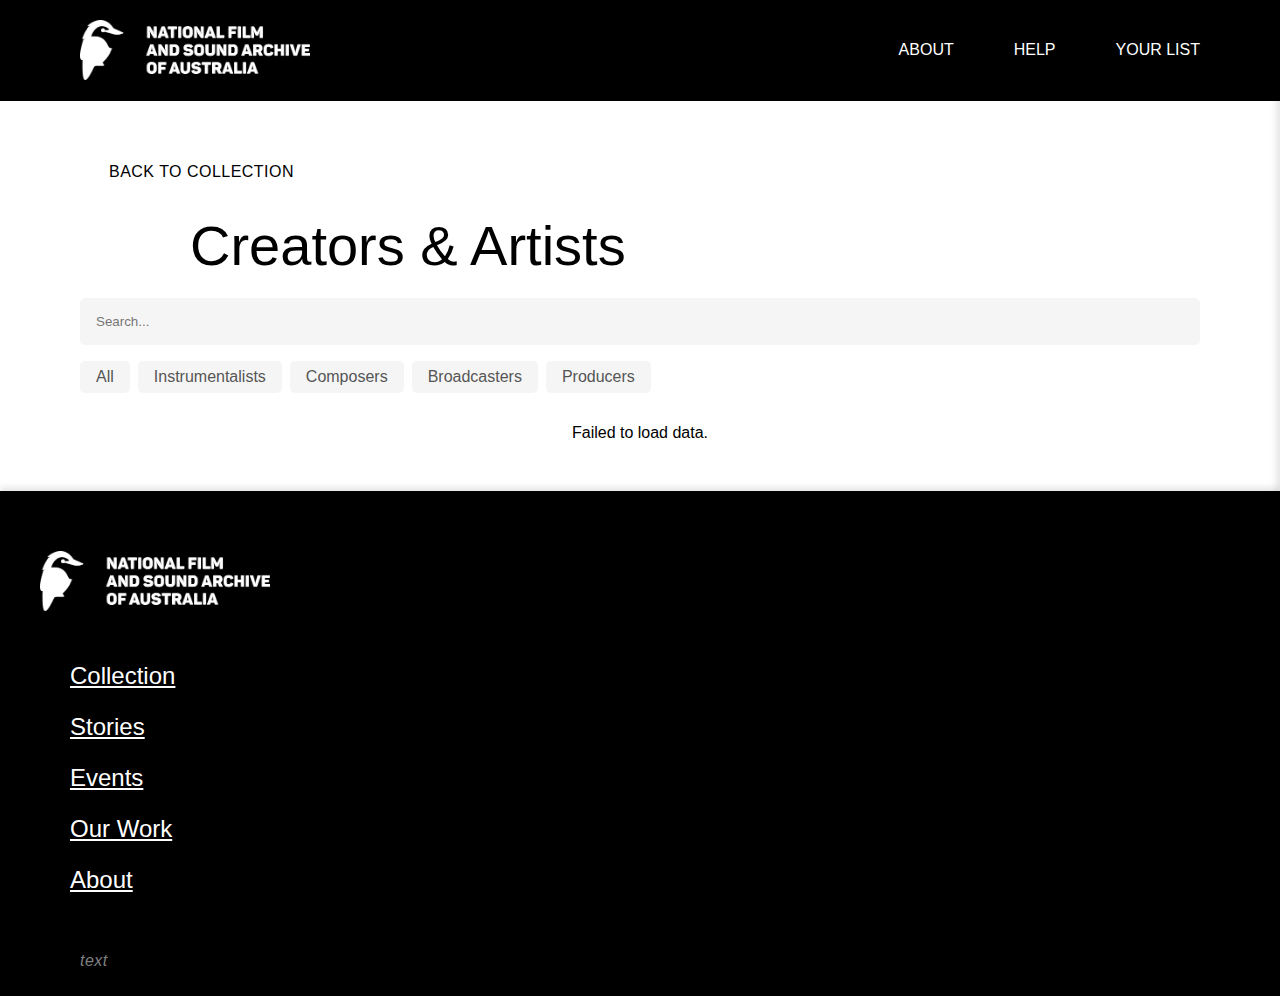
<file: index.html>
<!DOCTYPE html>
<html lang="en">
  <head>
    <meta charset="UTF-8" />
    <meta name="viewport" content="width=device-width, initial-scale=1.0" />
    <link rel="stylesheet" href="reset.css" />
    <link rel="stylesheet" href="style.css" />
    <script src="script.js" defer></script>
 <link href="https://db.onlinewebfonts.com/c/5920187ef0bf42859293e1ea01545b96?family=Panton" rel="stylesheet">
  </head>
  <body>
    <header>
        <nav> <!--navigation bar -->
            <div class="nav-container"> 
              <ul class="sidebar"> <!--mobile sidebar-->
                <li onclick="hideSidebar()">
                  <a href="#" onclick="event.preventDefault();">
                    <svg
                      xmlns="http://www.w3.org/2000/svg"
                      height="40px"
                      viewBox="http://www.w3.org/2000/svg"
                      width="40px"
                      fill="currentColor">
                    
                      <path
                        d="m256-200-56-56 224-224-224-224 56-56 224 224 224-224 56 56-224 224 224 224-56 56-224-224-224 224Z"/>
                      </svg>
                  </a>
                </li>
    
                <!--mobile sidebar links-->
                <li><a href="#" onclick="scrollToBottom(event), hideSidebar()">ABOUT</a></li> <!--goes to bottom of page-->
                <li><a href="collection.html">HELP</a></li>
                <li><a>YOUR LIST</a></li>
              </ul>
              
              <!--desktop navigation links -->
              <ul> 
                 <li class="logo">
    <a href="index.html">
      <img src="assets/nfsa%20logo.png" alt="NFSA" width="230" height="60">
    </a>
  </li>
                <li class="hideOnMobile">
                  <a 
                    >ABOUT
                    
                  </a>
                  
                </li>
                <li class="hideOnMobile"> <!--desktop nav items dissapear on mobile-->
                  <a href="collection.html">HELP</a></li>
                <li class="hideOnMobile"><a href="#" onclick="scrollToBottom(event)">YOUR LIST</a></li> <!--goes to bottom of page-->
                <li class="menu-button" onclick="showSidebar()">
                  <a href="#" onclick="event.preventDefault();">
                    <svg
                      xmlns="http://www.w3.org/2000/svg"
                      height="40px"
                      viewBox="http://www.w3.org/2000/svg"
                      width="40px"
                      fill="currentColor">
                      <path d="M120-240v-80h720v80H120Zm0-200v-80h720v80H120Zm0-200v-80h720v80H120Z"/>
                      </svg>
                  </a>
                </li>
              </ul>
            </div>
          </nav>
    </header>


    <!-- White Section -->
    <section class="content">
      <div class="content-container">
        
        <!-- Previous page button -->
      <h3><div class="button-container">
            <ul>

            <li></li> <!-- placeholder--> 
            <li><a  class="button"><svg xmlns="http://www.w3.org/2000/svg" height="29px" viewBox="http://www.w3.org/2000/svg" width="29px" fill="currentColor"><path d="M400-116 36-480l364-364 34 34-330 330 330 330-34 34Z"/></svg>BACK TO COLLECTION</a>
            </li>
        </ul>
        </div></h3>

      <div class="text-container">
        <div class="title"><h1>Creators & Artists</h1></div> <!--Page title-->
      </div class="text-container">
        

    <!-- Search & Filters -->
   <div class="filters">
  <input type="text" id="searchbar" placeholder="Search..." />

  <div class="filter-boxes">
    <div class="filter" data-category="">All</div>
    <div class="filter" data-category="film">Instrumentalists</div>
    <div class="filter" data-category="music">Composers</div>
    <div class="filter" data-category="art">Broadcasters</div>
    <div class="filter" data-category="broadcast">Producers</div>
  </div>
</div>

    <!-- Results container -->
<div id="results">
  <!--Dynamicly generate results in js-->
  
</div>
  
  
</div>
  </section>
  </body>

<!-- footer--> 
  <section class="footer"> 
      <div class="footer-container">
        <div class="footer-text">
            <div class="logo"> <a href="index.html">
      <img src="assets/nfsa%20logo.png" alt="NFSA" width="230" height="60">
    </a>
  </li></div>
            <div class="contact">
              
             
        </div>
       <ul class="footer-list">
  <li><a href="#">Collection</a></li>
  <li><a href="#">Stories</a></li>
  <li><a href="#">Events</a></li>
  <li><a href="#">Our Work</a></li>
  <li><a href="#">About</a></li>
</ul>
      
      <p>
            text
          </p>
        </div>
      </div>
    </section>

      <!--javascript transitions-->
      <script>
        function showSidebar() {
          document.querySelector(".sidebar").classList.add("active");
        }
  
        function hideSidebar() {
          document.querySelector(".sidebar").classList.remove("active");
        }
        
        function scrollToBottom(event) {
    event.preventDefault();
    window.scrollTo({ top: document.body.scrollHeight, behavior: 'smooth' });
  }
      </script>

</html>
</file>
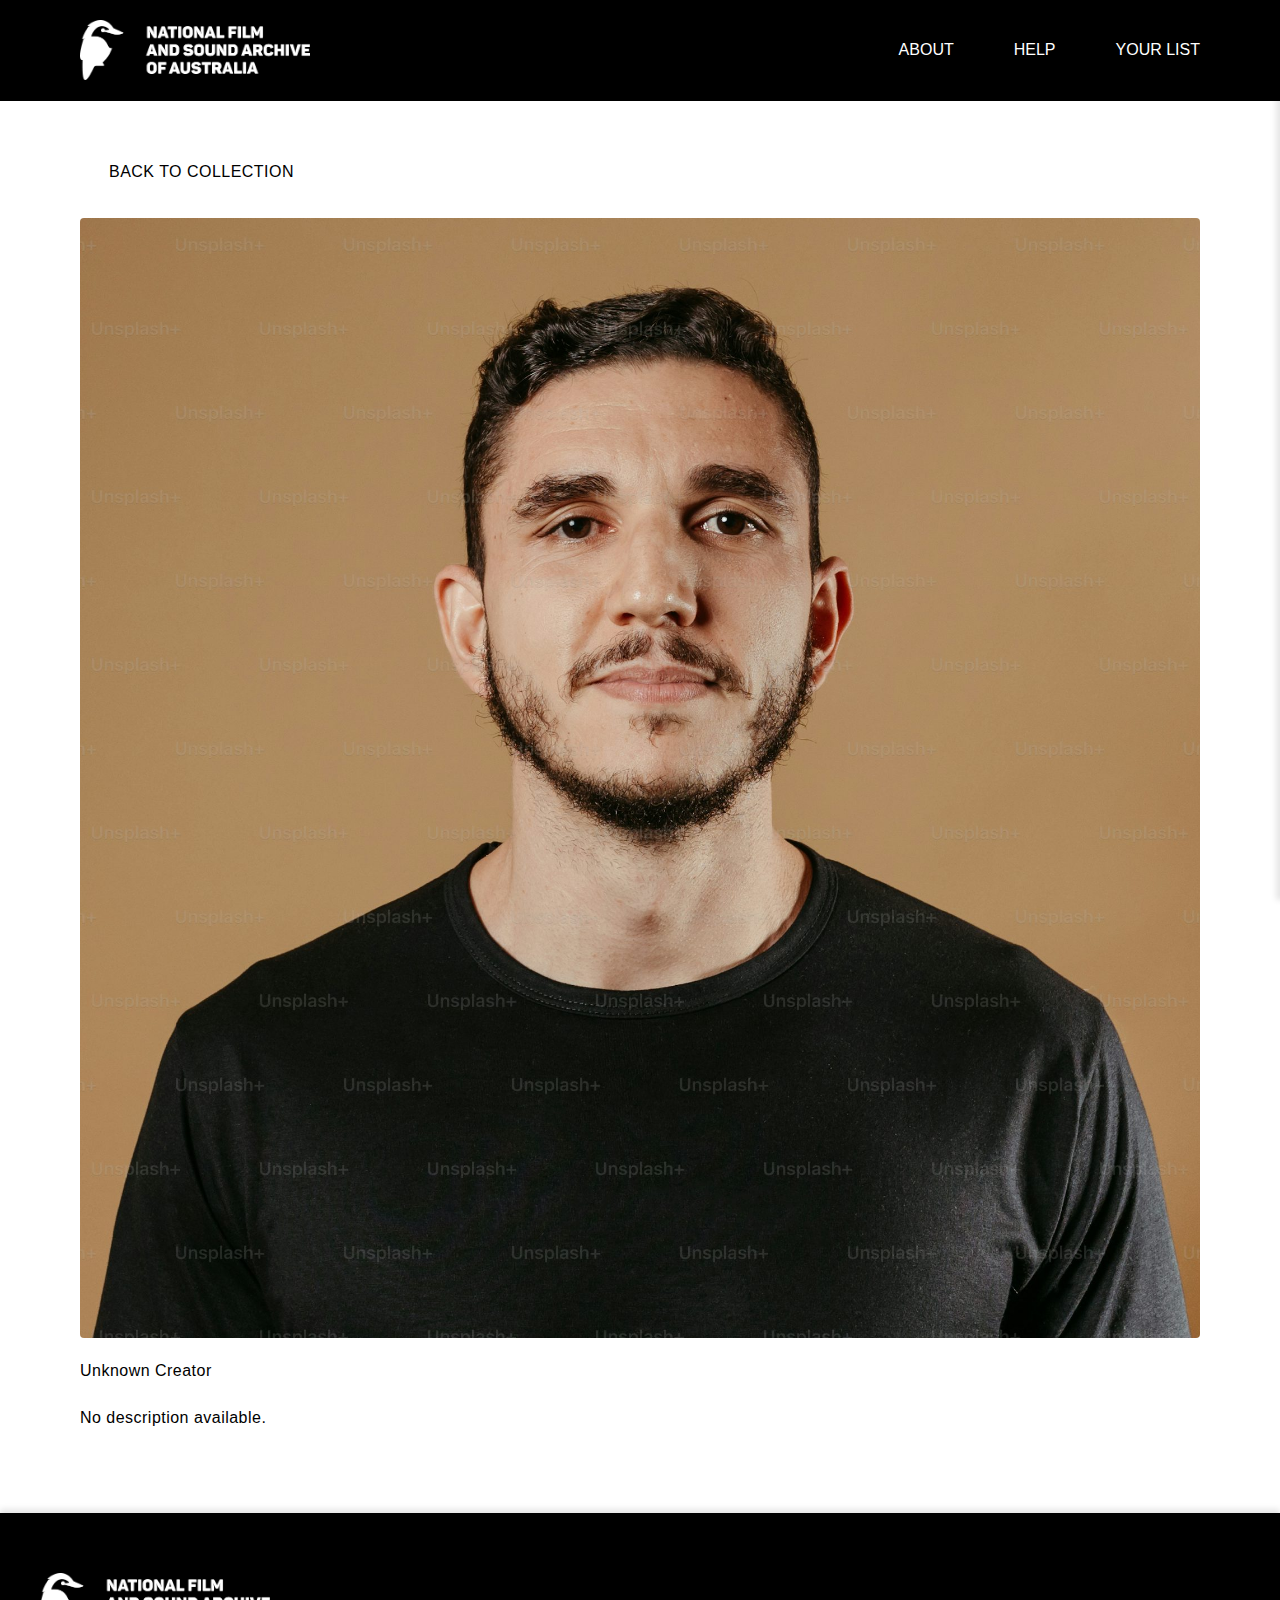
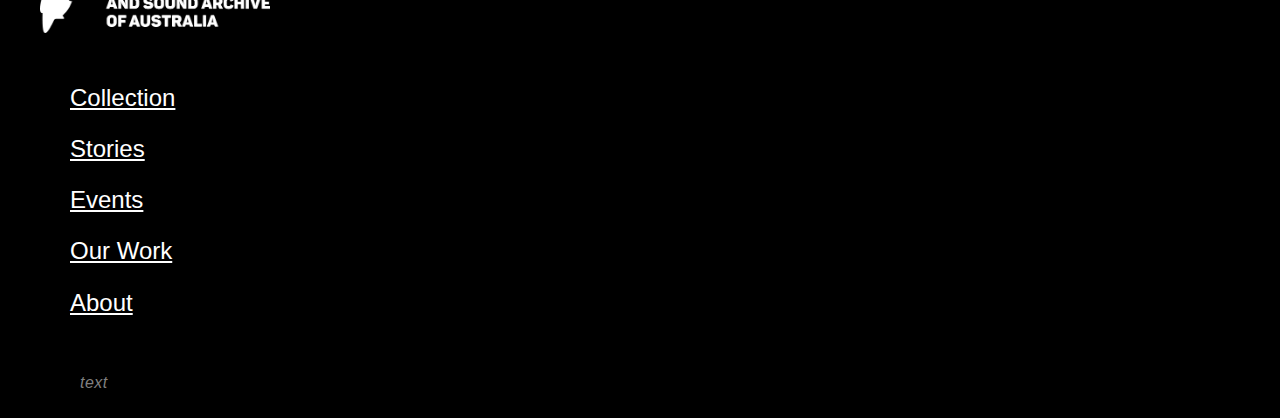
<file: profile.html>
<!DOCTYPE html>
<html lang="en">
  <head>
    <meta charset="UTF-8" />
    <meta name="viewport" content="width=device-width, initial-scale=1.0" />
    <link rel="stylesheet" href="reset.css" />
    <link rel="stylesheet" href="style.css" />
    <script src="script.js" defer></script>
 <link href="https://db.onlinewebfonts.com/c/5920187ef0bf42859293e1ea01545b96?family=Panton" rel="stylesheet">
  </head>
  <body>
    <header>
        <nav> <!--navigation bar -->
            <div class="nav-container"> 
              <ul class="sidebar"> <!--mobile sidebar-->
                <li onclick="hideSidebar()">
                  <a href="#" onclick="event.preventDefault();">
                    <svg
                      xmlns="http://www.w3.org/2000/svg"
                      height="40px"
                      viewBox="http://www.w3.org/2000/svg"
                      width="40px"
                      fill="currentColor">
                    
                      <path
                        d="m256-200-56-56 224-224-224-224 56-56 224 224 224-224 56 56-224 224 224 224-56 56-224-224-224 224Z"/>
                      </svg>
                  </a>
                </li>
    
                <!--mobile sidebar links-->
                <li><a href="#" onclick="scrollToBottom(event), hideSidebar()">ABOUT</a></li> <!--goes to bottom of page-->
                <li><a href="collection.html">HELP</a></li>
                <li><a>YOUR LIST</a></li>
              </ul>
              
              <!--desktop navigation links -->
              <ul> 
                <li class="logo"><a href="index.html"><img src="assets/nfsa%20logo.png" alt="NFSA" width="230" height="60"></a></li>
                <li class="hideOnMobile">
                  <a 
                    >ABOUT
                    
                  </a>
                  
                </li>
                <li class="hideOnMobile"> <!--desktop nav items dissapear on mobile-->
                  <a href="collection.html">HELP</a></li>
                <li class="hideOnMobile"><a href="#" onclick="scrollToBottom(event)">YOUR LIST</a></li> <!--goes to bottom of page-->
                <li class="menu-button" onclick="showSidebar()">
                  <a href="#" onclick="event.preventDefault();">
                    <svg
                      xmlns="http://www.w3.org/2000/svg"
                      height="40px"
                      viewBox="http://www.w3.org/2000/svg"
                      width="40px"
                      fill="currentColor">
                      <path d="M120-240v-80h720v80H120Zm0-200v-80h720v80H120Zm0-200v-80h720v80H120Z"/>
                      </svg>
                  </a>
                </li>
              </ul>
            </div>
          </nav>
    </header>


    <!-- White Section -->
    <section class="content">
      <div class="content-container">
        
        <!-- Previous page button -->
      <h3><div class="button-container">
            <ul>

            <li></li> <!-- placeholder--> 
            <li><a href="index.html" class="button"><svg xmlns="http://www.w3.org/2000/svg" height="29px" viewBox="http://www.w3.org/2000/svg" width="29px" fill="currentColor"><path d="M400-116 36-480l364-364 34 34-330 330 330 330-34 34Z"/></svg>BACK TO COLLECTION</a>
            </li>
        </ul>
        </div></h3>



    <!-- Results container -->
<div id="profile-container">
  <div class="card">
    <div class="image-wrapper">
      <img id="profile-img" alt="Profile Image" src="assets/person.jpg" />
    </div>
    <h2 id="profile-title"></h2>
    <p id="profile-desc"></p>
    <script>
      // Use fallback values if localStorage is empty
      document.getElementById('profile-img').src = localStorage.getItem('profileImage') || 'assets/person.jpg';
      document.getElementById('profile-title').textContent = localStorage.getItem('profileTitle') || 'Unknown Creator';
      document.getElementById('profile-desc').textContent = localStorage.getItem('profileDesc') || 'No description available.';
    </script>
  </div>
</div>
  
</div>
  </section>
  </body>

<!-- footer--> 
  <section class="footer"> 
      <div class="footer-container">
        <div class="footer-text">
            <div class="logo"><img src="/assets/nfsa%20logo.png" alt="NFSA" width="230" height="60"></div>
            <div class="contact">
              
             
        </div>
       <ul class="footer-list">
  <li><a href="#">Collection</a></li>
  <li><a href="#">Stories</a></li>
  <li><a href="#">Events</a></li>
  <li><a href="#">Our Work</a></li>
  <li><a href="#">About</a></li>
</ul>
      
      <p>
            text
          </p>
        </div>
      </div>
    </section>

      <!--javascript transitions-->
      <script>
        function showSidebar() {
          document.querySelector(".sidebar").classList.add("active");
        }
  
        function hideSidebar() {
          document.querySelector(".sidebar").classList.remove("active");
        }
        
        function scrollToBottom(event) {
    event.preventDefault();
    window.scrollTo({ top: document.body.scrollHeight, behavior: 'smooth' });
  }
      </script>

</html>
</file>
<file: style.css>
html, body{
  margin: 0;
  padding: 0;
  background-color: black;
}

body {
  min-height: 100vh;
  padding-top: 60px; /* same as nav height */
 font-family: "Panton", sans-serif;
 font-weight: 300;
  background-size: cover;
  background-position: center;
  background-repeat: no-repeat;
}
    header { margin-bottom: 1rem; }

    /* nav bar */
nav {
  background-color: rgb(0, 0, 0);
  position: fixed;
  top: 0;
  left: 0;
  width: 100%;
  z-index: 1000;
  border-bottom: 1px solid rgba(0, 0, 0, 0.1);
}

.nav-container {
  box-sizing: border-box;
  max-width: 1760px;
  padding: 0 50px;
  margin: 0 auto;
  width: 100%;
}

/* responsive for different screen size */
@media (max-width: 650px) {
  .nav-container {
    padding: 0 0;
  }
}

/* nav bar links */
nav ul {
  width: 100%;
  list-style: none;
  display: flex;
  justify-content: flex-end;
  align-items: center;
}

nav li {
  position: relative;
  height: 60px;
}
nav li:hover > ul.dropdown {
  display: block;
}

nav a {
  height: 100%;
  padding: 0 30px;
  text-decoration: none;
  color: rgb(255, 255, 255);
  align-items: center;
  display: flex;
}

/* hover animation */
nav a:hover {
  color: rgb(180, 180, 180);
  transition: 0.2s;
}
nav > .nav-container > ul > li:first-child {
  margin-right: auto;
  font-weight: 600;
}


.logo {
 
  filter: brightness(0) invert(1);
  padding: 20px 0;
}




/* mobile sidebar */
.sidebar {
  position: fixed;
  top: 0;
  right: -300px;
  height: 100vh;
  width: 300px;
  z-index: 999;
  background-color: black;

  box-shadow: -4px 0px 6px rgba(0, 0, 0, 0.1);

  flex-direction: column;
  align-items: flex-start;
  justify-content: flex-start;
  transition: right 0.3s ease;
}

/* mobile sidebar items */
.sidebar li {
  width: 100%;
  padding-top: 10px;
  
}
.sidebar a {
  width: 100%; 
  padding-top: 10px;
}
.sidebar.active {
  right: 0;
}

.menu-button {
  display: none;
}

.content {
 background-color: white;
}

.content-container {
  box-sizing: border-box;
  max-width: 1760px;
  padding: 50px 80px;
  margin: 0 auto;
  width: 100%;
  background-color: white;
}
/* text */
.text-container {
  box-sizing: border-box;
  max-width: 1060px;
  margin: 0 auto;
  width: 100%;
  padding: 0px 80px;
}








/* prev page button */
.button-container {
  box-sizing: border-box;
  max-width: 1760px;
  margin: 0 auto;
  width: 100%;
  
}
.button-container ul {
  width: 100%;
  list-style: none;
  display: flex;
 
  align-items: center;
}
.button-container li {
  position: relative;
  height: 60px;
}
.button-container li {
  position: relative;
  height: 60px;
}
.button-container a {
  height: 100%;
  text-decoration: none;
  color: black;
  align-items: center;
  display: flex;
}
.button-container a:hover {
  color: rgb(180, 180, 180);
  transition: 0.2s;
}







/* typefaces */
h1 {
  font-family: "Panton", sans-serif;
  font-optical-sizing: auto;
  font-weight: 500;
  font-style: bold;
  font-size: 3.5rem;
}
h2 {
  line-height: 1.8;
  letter-spacing: 0.03em;
  font-family: "Panton", sans-serif;
  font-optical-sizing: auto;
  font-weight: 300;
  margin-top: 1.2em;

  font-size: 1rem;
}
h3 {
  line-height: 1.8;
  letter-spacing: 0.03em;
  font-family: "Panton", sans-serif;
  font-optical-sizing: auto;
  font-weight: 300;
  margin-top: 1em;
  margin-bottom: 1em;
  font-size: 1rem;
}
h4 {
  font-family: "Panton", sans-serif;
  font-optical-sizing: auto;
  font-weight: normal;
  font-style: normal;
}
h5 {
  font-family: "Panton", sans-serif;
  font-optical-sizing: auto;
  font-weight: normal;
  font-style: normal;
  font-size: 3.5rem;
}
h6 {
  font-family: "Panton-SemiBold", sans-serif;
  font-optical-sizing: auto;
  font-weight: normal;
  font-style: normal;
  font-size: 2.5rem;
}
p {
  line-height: 2;
  letter-spacing: 0.03em;
  font-family: "Panton", sans-serif;
  font-optical-sizing: auto;
  font-weight: 300;
  margin-top: 1em;
  margin-bottom: 1.2em;
  font-size: 1rem;
}






/* responsive for different screen sizes */
@media (max-width: 900px) {
  .hideOnMobile {
    display: none;
  }
  .menu-button {
    display: block;
  }
}








    .filters {
  display: flex;
  flex-direction: column;
  gap: 0.5rem;
  margin: 1rem 0;
  padding:  0.5rem 0;
}

#searchbar {
  flex: 1;
  padding: 1rem;
  background-color: transparent;
  border-radius: 5px;
  border: none;
}

.filter-boxes {
  display: flex;
  flex-wrap: wrap;
  gap: 0.5rem;
  padding: .5rem 0;
}

.filter {
  padding: 0.5rem 1.0rem;
  border-radius: 5px;
  color: #555;
  background-color: #f5f5f5;
  cursor: pointer;
  user-select: none;
  transition: 0.2s ease-in-out;
}

.filter:hover {
  background-color: #eeeeee;
}

.filter.active {
  background-color: black;
  color: white;
  font-weight: bold;
}

    #searchbar { flex: 1; padding: 1rem; background-color: #f5f5f5; border-radius: 5px; border: none; }
   
#results {
  display: grid;
  grid-template-columns: repeat(4, 1fr); /* 4 across */
  gap: 1rem;
}

.card {
  display: flex;
  flex-direction: column;
  padding-bottom: 10px;
}

.image-wrapper {
  width: 100%;
}

.image-wrapper img {
  width: 100%;
  aspect-ratio: 1/1; /* square images */
  object-fit: cover;
  border-radius: 4px;
  display: block;
}
.name-tag {
  padding-top: 10px;
  font-size: 1.3rem;
  font-weight: bold;
  color: #000;
}
.tag {
  align-self: flex-start;
  margin-top: 0.5rem;
  padding: 0.5rem 1rem;
  font-size: 0.9rem;
  color: #555;
  background-color: #f5f5f5;
  border-radius: 5px; /* pill shape */
  display: inline-block;
  cursor: default;
}
    .loading, .no-results { grid-column: 1 / -1; text-align: center; }







    /* footer */
    section.footer { background-color: black;
  margin: 0;
  padding: 0;
    }

    
.footer-container {

  padding: 0px 40px;
  padding-top: 40px;
  max-width: 1760px;
  margin: 0 auto;
  text-align: left;
  font-size: 0.8rem;
  color: rgb(255, 255, 255);
  box-shadow: 0 -4px 6px rgba(0, 0, 0, 0.1);
  width: 100%;
  box-sizing: border-box;
}

.footer-list {
  display: flex;
  flex-direction: column;
  gap: 1.3rem;
  padding: 30px;
  list-style: none;
}

.footer-list li {
  padding-bottom: 0.2rem;
  margin-bottom: 0.2rem;
  width: fit-content;
}

.footer-list a {
  color: #fff;
  font-size: 1.5rem;
  transition: color 0.2s;
}

.footer-list a:hover {
  color: #bbbbbb;
}
.footer-text p {
  padding: 0px 40px;
  font-style: italic;
  font-weight: 100;
  color: grey;
}
</file>
